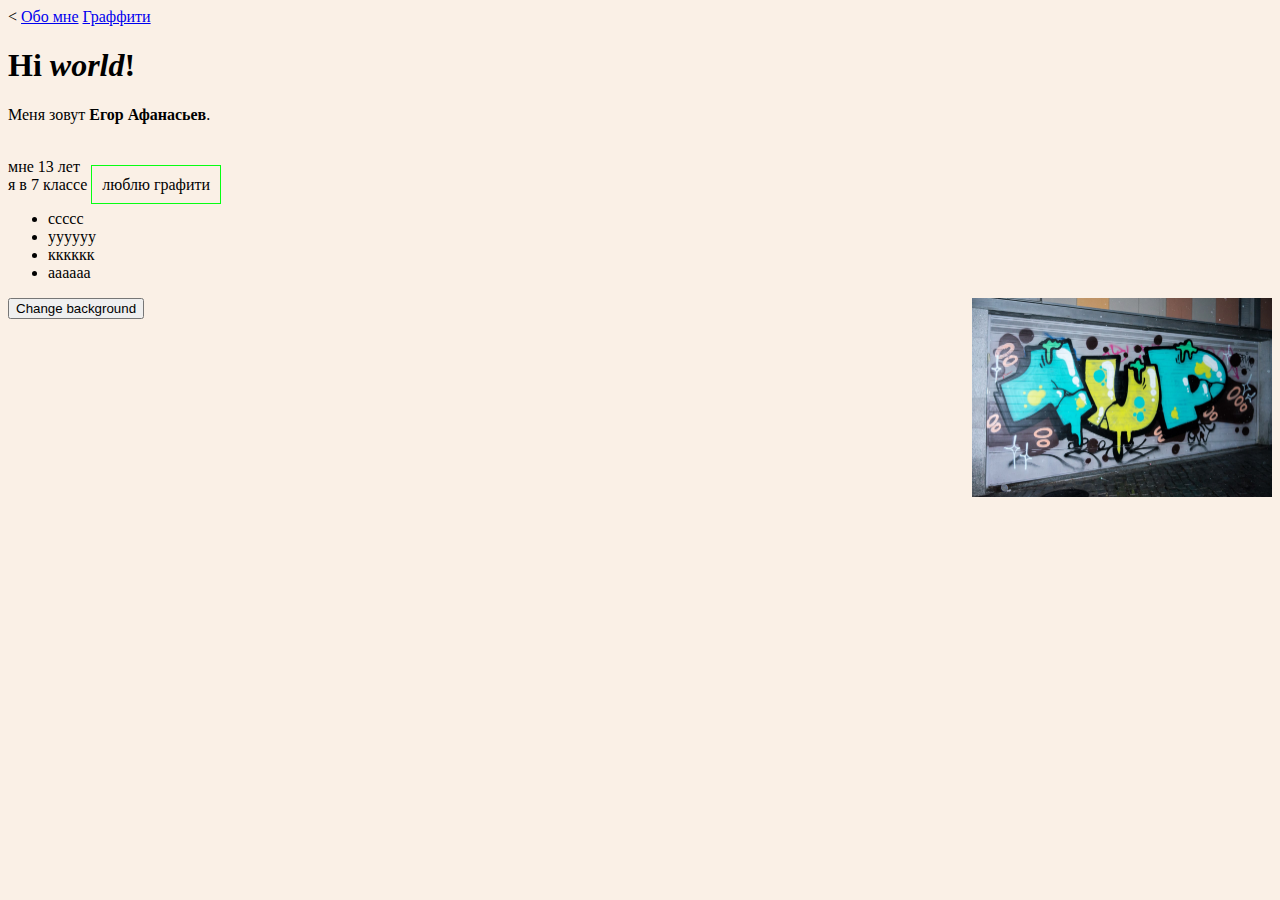
<file: index.htm>
<<html>

<head>
<script src="script.js"></script>
<script src="script1.js"></script>
<script language = "javascript">
function montharr(m0, m1, m2, m3, m4, m5, m6, m7, m8, m9, m10, m11) {
  this[0] = m0;
  this[1] = m1;
  this[2] = m2;
  this[3] = m3;
  this[4] = m4;
  this[5] = m5;
  this[6] = m6;
  this[7] = m7;
  this[8] = m8;
  this[9] = m9;
  this[10] = m10;
  this[11] = m11;
}
function calendar() {
  var monthNames = "   ЯнвФевMaрАпрMaйИюнИюлАвгСенОктНояДек";
  var today = new Date();
  var thisDay;
  var monthDays = new montharr(31, 28, 31, 30, 31, 30, 31, 31, 30,31, 30, 31);
  year = today.getYear();
  if (year < 2000)
    year = year + 1900;
  thisDay = today.getDate();
  if (((year % 4 == 0) && (year % 100 != 0)) || (year % 400 == 0))
    monthDays[1] = 29;
  nDays = monthDays[today.getMonth()];
  firstDay = today;
  firstDay.setDate(1);
  testMe = firstDay.getDate();
  if (testMe == 2)
    firstDay.setDate(0);
  startDay = firstDay.getDay();
  document.writeln("<div align = 'center'>");
  document.write("<table border = '1'>");
  document.write("<tr><th colspan='7'>");
  document.write(monthNames.substring(today.getMonth() * 3 + 3, (today.getMonth() + 1) * 3 + 3));
  document.write(". ");
  document.write(year);
  document.write("<tr><th>Вск <th>Пон <th>Вт <th>Ср <th>Чт <th>Пт <th>Сб" );
  document.write("<tr>");
  column = 0;
  for (i = 0; i < startDay; i++) {
    document.write("<td width='30'>");
    column++;
  }
  for (i = 1; i <= nDays; i++) {
    document.write("<td width=30>");
    if (i == thisDay)
      document.write("<span style = 'color: red;'>")
    document.write(i);
    if (i == thisDay)
      document.write("</span>")
    column++;
    if (column == 7) {
      document.write("<tr>");
      column = 0;
    }
  }
  document.write("</table>");
  document.writeln("</div>");
}
</script>
<title>
Мой сайт
</title>
<link rel="stylesheet" href="style.css">
</head>

<body>
 <a href="firstpage.htm">Обо мне</a>
<a href="secondpage.html">Граффити</a>
<script src="script.js"></script>
<h1>Hi <i>world</i>!</h1>
<p>Меня зовут <b>Егор Афанасьев</b>.</p>
<br>мне 13 лет
<br>я в 7 классе
<span style="border: 1px solid #05ff13; padding:10px;">люблю графити</span>

        
<ul>
<li>ccccc</li>
<li>уууууу</li>
<li>кккккк</li>
<li>aaaaaa</li>

</ul>



<p></p>
<button onclick="changeColor();">Change background</button>
<img src="1UP.jpg" width=300 hight=300 align=right alt="1UP">
</body>

</html>
</file>
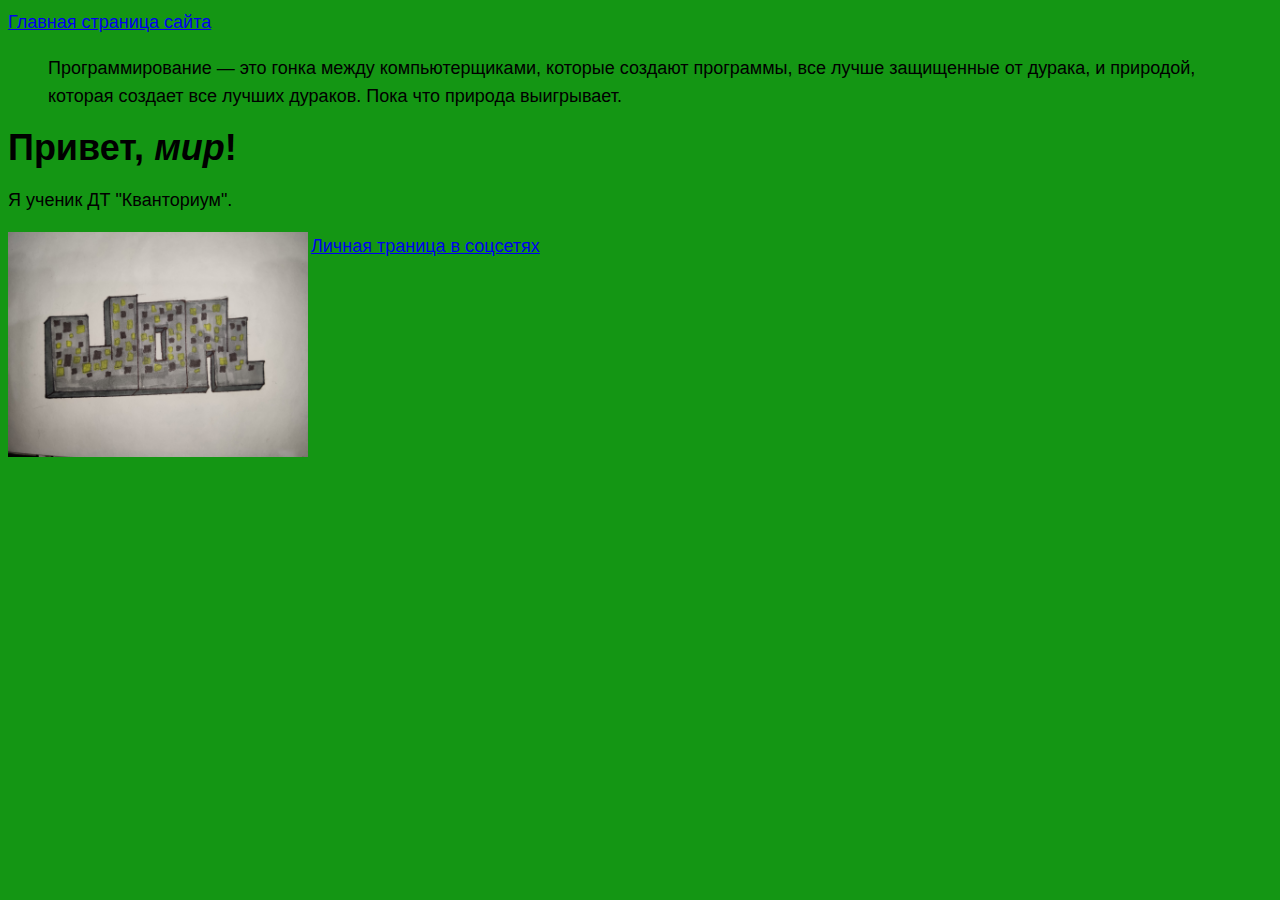
<file: firstpage.htm>
<html>

<head>
<style>
body {
    font: 200 18px/28px artifakt-element,sans-serif;
        background-color: rgb(20, 150, 20);
}
h1 (
font: "Comic Sans MS ";
color: red;
)
</style>

<title>
Обо мне

</title>
</head>

<body>
<a href="index.htm">Главная страница сайта</a>
<blockquote> Программирование — это гонка между компьютерщиками, которые создают программы, все лучше защищенные от дурака, и природой, которая создает все лучших дураков. Пока что природа выигрывает.</blockquote>
<h1>Привет, <i>мир</i>!</h1>
<p>Я ученик <b>ДТ "Кванториум"</b>.</p>

<p></p><img src="s.jpg" width=300 hight=300 align=left alt="Аватарка">

<a href="https://vk.com/id649483957">Личная траница в соцсетях</a>

</body>

</html>
</file>
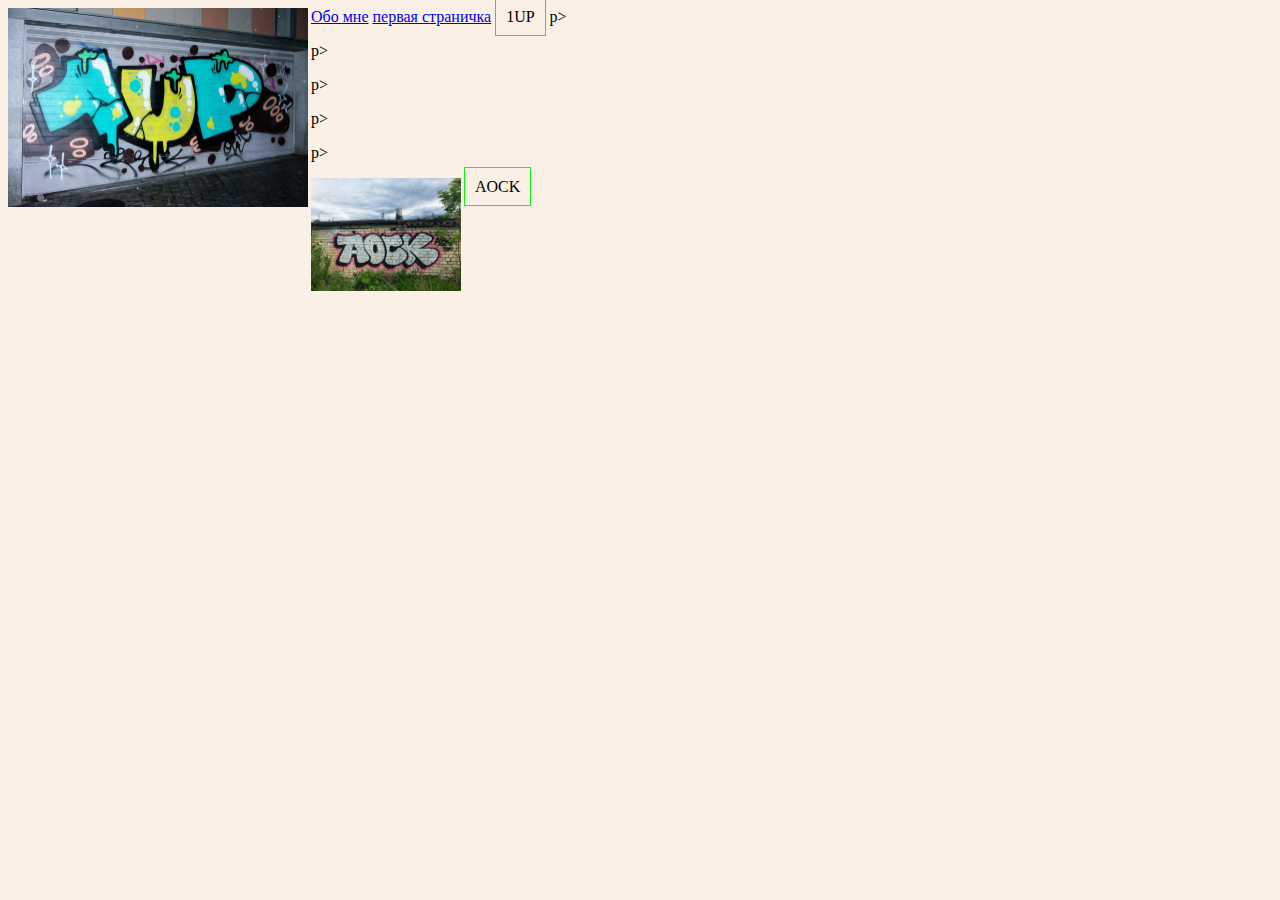
<file: secondpage.html>
<html>
<head>
<style>

body {
    
        background-color: linen;
}
p.b {
    font: italic bold 12px/30px Georgia, serif;
}
p(
 border: 4px double black;
)
h1(
text-transform:red:
)

</style>
<title>
 Граффити
</title>
<body>
<a href="firstpage.htm">Обо мне</a>
<a href="index.htm">первая страничка</a>
<span style="border: 1px solid #05ff13; padding:10px;">1UP</span>
<img src="1UP.jpg" width=300 hight=300 align=left alt="1UP">
p></p>
p></p>
p></p>
p></p>
p></p>
<span style="border: 1px solid #05ff13; padding:10px;">AOCK</span>
<img src="i.jfif" width=150 hight=200 align=left alt="AOCK">
</file>
<file: style.css>
body {
    
        background-color: linen;
}
p.b {
    font: italic bold 12px/30px Georgia, serif;
}
p(
 border: 4px double black;
)
h1(
text-transform:red:
)
</file>
